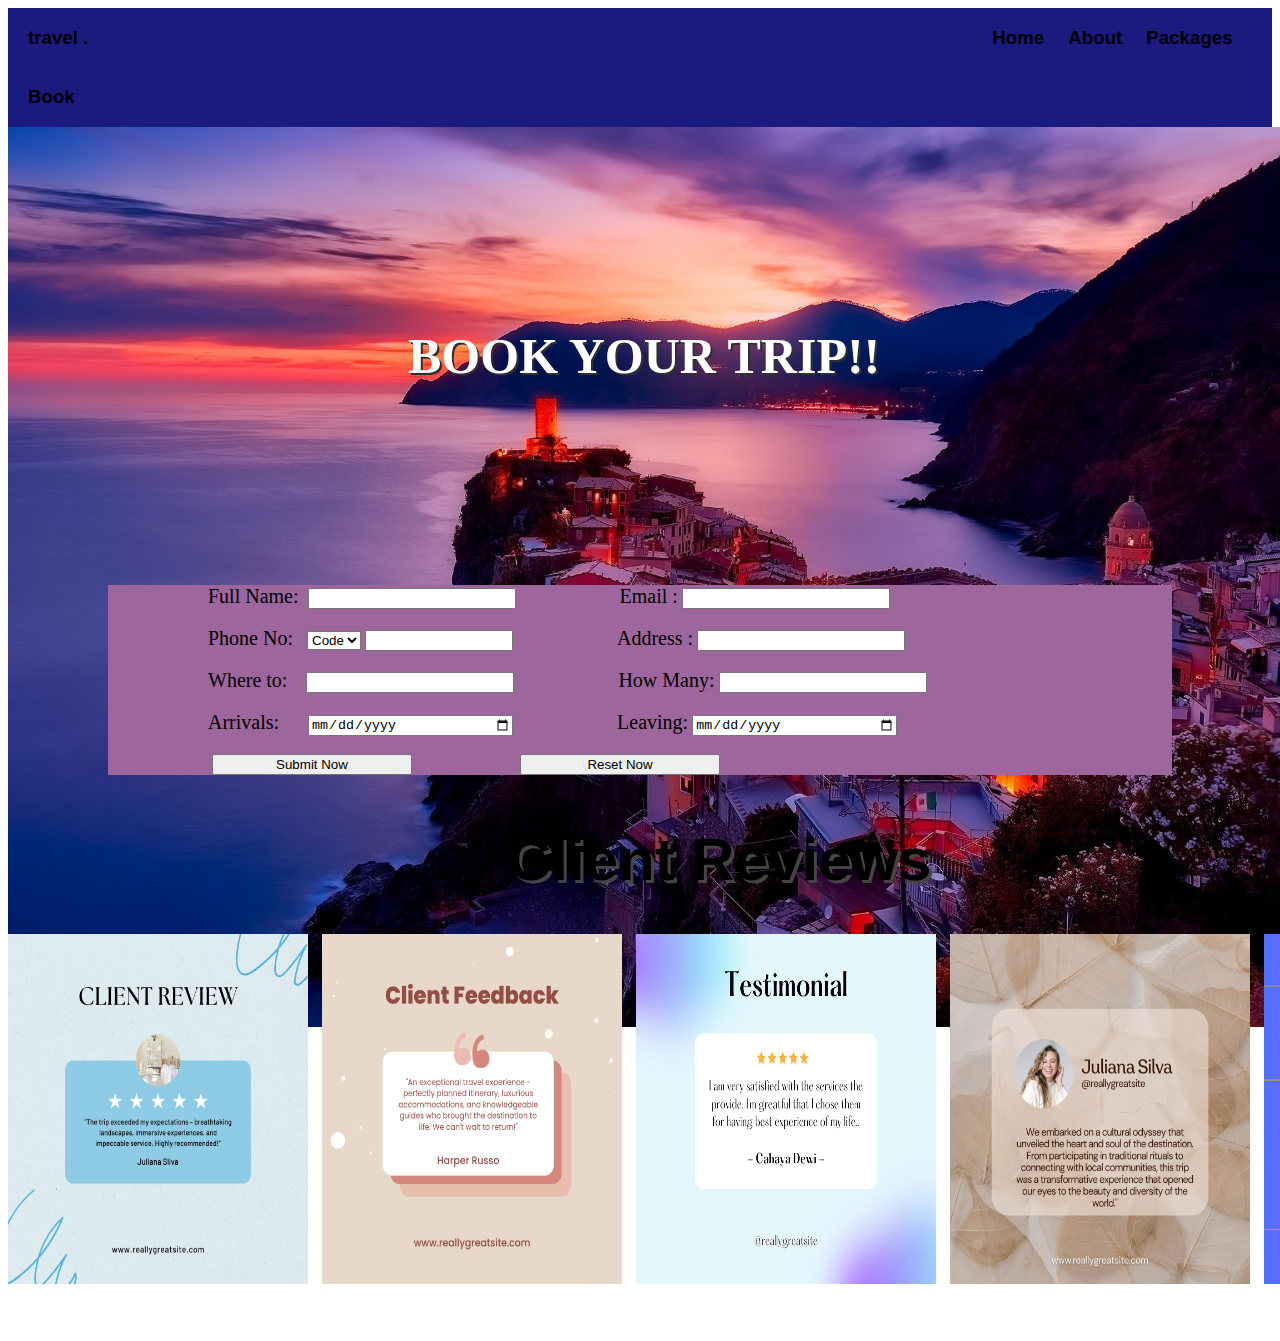
<file: index.html>
<!DOCTYPE html>
<html lang="en">
  <head>
    <meta charset="UTF-8" />
    <meta http-equiv="X-UA-Compatible" content="IE=edge" />
    <meta name="viewport" content="width=, initial-scale=1.0" />
    <title>ICT_Project</title>
    <link rel="stylesheet" href="style.css" />
  </head>
  <body>
    <header class="header">
      <h3 class="h" id="travel">travel .</h3>
      <h3 class="h" id="home">Home</h3>
      <h3 class="h">About</h3>
      <h3 class="h">Packages</h3>
      <h3 class="h">Book</h3>
    </header>
    <div>
      <img class="img1" src="img1.jpg" alt="" />
    </div>

    <!-- <h1 class="text">New York </h1> -->
    <h1 class="h1">BOOK YOUR TRIP!!</h1>

    <form class="form" action="backend.php">
      <div>
        <label for="name"> Full Name:</label>
        <input type="text" name="myname" id="name" />

        <label for="email"> Email :</label>
        <input type="email" name="myemail" id="email" />
      </div>
      <br />
      <div>
        <label for="phone"> Phone No:</label>
        <select name="phoneCode" id="phone">
          <option selected hidden value="">Code</option>
          <option value="977">92</option>
          <option value="978">91</option>
          <option value="979">93</option>
          <option value="973">94</option>
          <option value="972">98</option>
          <option value="974">95</option>
        </select>
        <input id="b" type="phone" name="myphone" id="phone" />

        <label for="address"> Address :</label>
        <input type="text" name="myaddress" id="address" />
      </div>
      <br />
      <div>
        <label for="where"> Where to: </label>
        <input type="text" name="where" id="where" />

        <label for="people"> How Many: </label>
        <input type="number" name="people" id="people" />
      </div>
      <br />
      <div>
        <label for="arrivals"> Arrivals:</label>
        <input type="date" name="arrivals" id="arrivals" />

        <label for="leaving"> Leaving:</label>
        <input type="date" name="leaving" id="leaving" />
      </div>
      <br />
      <div>
        <label for="Submit Now"></label>
        <input type="submit" value="Submit Now" />

        <label for="Reset Now"></label>
        <input type="reset" value="Reset Now" />
      </div>
    </form>
     <div class="review">
      <h1 class="text"> Client Reviews</h1>
     </div>
    
    <div class="container">
       
      <div class="card" id="c"> <img src="Design.png" alt="">
        <div class="b"></div>
      </div>
      <div class="card" id="c2"> <img src="dull.png" alt="">
        <div class="b"></div>
      </div>
      <div class="card" id="c"> <img src="Sky.png" alt="">
        <div class="b"></div>
      </div>
      <div class="card" id="c4"> <img src="leaves.png" alt="">
        <div class="b"></div>
      </div>
      <div class="card" id="c"> <img src="Trio.png" alt="">
        <div class="b"></div>
      </div>
      <div class="card" id="c6"> <img src="GoldPink.png" alt="">
        <div class="b"></div>
      </div>
      <div class="card" id="c"> <img src="lines.png" alt="">
        <div class="b"></div>
      </div>
      <div class="card" id="c8"> <img src="Message.png" alt="">
        <div class="b"></div>
      </div>
      <div class="card" id="c"> <img src="Blue Minimalist Quote Reviews Instagram Post.png" alt="">
        <div class="b"></div>
      </div>
      <div class="card" id="c10"> <img src="flowers.png" alt="">
        <div class="b"></div>
      </div>
      <div class="card" id="c"> <img src="laptop.png" alt="">
        <div class="b"></div>
      </div>
      <div class="card" id="c12"> <img src="Star.png" alt="">
        <div class="b"></div>
      </div>
      <div class="card" id="c"> <img src="Brown Minimalist Product Testimonial Instagram Post.png" alt="">
        <div class="b"></div>
      </div>
      <div class="card" id="c14"> <img src="candle.png" alt="">
        <div class="b"></div>
      </div>
    </div>
    
  </body>
</html>
</file>
<file: style.css>
.header{
    background-color: rgb(26, 26, 127);
 }
 .h{
     display: inline-block;
     margin-left: 20px;
     font-family: Arial, Helvetica, sans-serif;
 }
 #home{
     margin-left: 900px;
 }
 .img1{
     width: 100vw;
     height: 100vh;
     position: absolute;
     z-index: -1;
 }
 /* .text{
     margin-top: 100px;
     margin-left: 400px;
     position: relative;
     color: black;
     font-size: 100px;
     display: flex;
     text-shadow: 2px 2px gray;
 } */
 .h1{
     margin-top: 200px;
     margin-left: 400px;
     position: relative;
     color: white;
     font-size: 50px;
     display: flex;
     text-shadow:2px 2px rgb(48, 47, 47);
     font-family: 'Times New Roman', Times, serif;
 }
 /* .review{
    background-color:  rgb(220, 220, 220);

 } */
 .text{
    margin-left: 500px;
    margin-top: 50px;
    font-size: 60px;
    text-shadow:3px 3px rgb(69, 67, 67);
    font-family: Arial, Helvetica, sans-serif;
 }
 .form{
    margin-top: 200px;
     margin-left: 100px;
     margin-right: 100px;
     background-color: rgb(157, 102, 157);
     position: relative;
 }
 .data{
     display: inline-block;
 } 
 label{
     margin-left: 100px;
     font-size: 20px;
     display: inline-block;
 }
 input{
     width: 200px;
 }
 #name{
     margin-left: 5px;
 }
 #phone{
     margin-left: 10px;
 }
 #b{
     width: 140px;
 }
 #where{
     margin-left:15px;
 }
 #arrivals{
     margin-left: 25px;
 }
 #a{
     width: 105px;
 }
 .container {
     overflow-x: scroll;
     white-space: nowrap;
     scroll-behavior: smooth;
     width: 100vw;
     height: 400px;
     /* background-color: rgb(220, 220, 220); */
   }
   .container::-webkit-scrollbar
   {
 display: none;
   }
   .card {
     display: inline-block;
     width: 300px;
     height: 350px;
     /* background-color: rgb(220, 220, 220); */
     margin-right: 10px;
     font-size: 14px;
     line-height: 1.4;
     transition: 0.3s ease;
    
  }
   .card:hover {
     transform: scale(1.1);
   }
   
   .card:focus {
     outline: none;
   }
 /* #c{
     background-color: rgb(73, 73, 233);
   }
   .b{
     width: 150px;
     height: 200px;
     border: 2px black;
   } */
   img{
     width: 300px;
     height: 350px;
   }
   @keyframes mymove {
    from {
        transform: scale(0);
    }

    to {
        transform: scale(1)
    }
}
</file>
